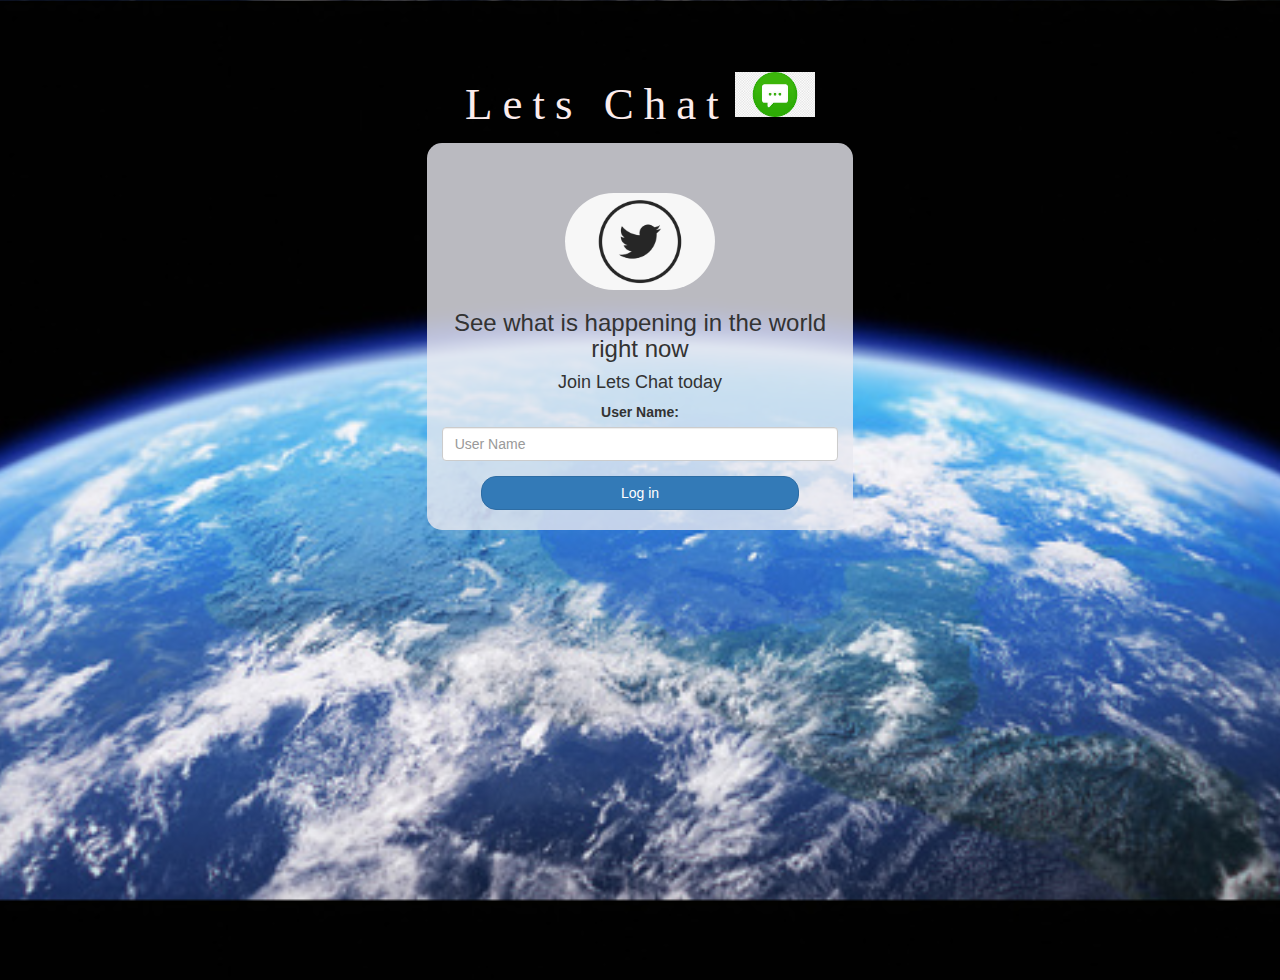
<file: index.html>
<!DOCTYPE html>
<html>
<head>
	<title> Lets Chat</title>
<meta name=" vievport" contents="width=device-width,  initian-scale=1"

<link href="https://fonts.googleapis.com/css?family=Yeon+Sung&display=swap" rel="stylesheet"><meta name="viewport" content="width=device-width, initial-scale=1"></link>

<link rel="stylesheet" href="https://maxcdn.bootstrapcdn.com/bootstrap/3.4.0/css/bootstrap.min.css">
<script src="https://ajax.googleapis.com/ajax/libs/jquery/3.4.1/jquery.min.js"></script>
<script src="https://maxcdn.bootstrapcdn.com/bootstrap/3.4.0/js/bootstrap.min.js"></script>

<link rel="stylesheet" type="text/css" href="style.css">
<script src="kwitter.js"></script>
</head>
<body>
<center>
	<h1 class="header">	
		Lets Chat	<sup>
	<img src="massege.jpeg">
	</sup>
</h1>
	<div class="col-lg-4 col-md-6 col-sm-6 col-xs-11 login_div">
	<img src="kwitter.png" class="logo">
		<h3 >See what is happening in the world right now</h3>
		<h4 >Join Lets Chat today</h4>
		<div class="form-group">
		  <label >User Name:</label>
		  <input type="text" id="user_name" class="form-control" placeholder="User Name">

		</div>
		<button id="login_button" class="btn btn-primary" onclick="addUser()">Log in</button>
		<br><br>
	</div>
</center>
</body>
</html>
</file>
<file: style.css>
body{
	background-image: url("earth back.jpg");
	background-position: center;
	background-size: cover;
}

#login_div{
	margin-top: 330px;
	margin-right: 20px;
	background-color: rgb(224, 224, 230);
	border-radius: 30px;
	text-align: center;
	float: none;
}




html, body
{
  height: 100%;
  margin: 0;
}






.header
{
	color: rgb(252, 236, 236);font-family: 'Yeon Sung';font-size: 45px;letter-spacing: 10px;margin-top: 80px;
}
.header img
{
	width: 80px;margin-left: -15px;
}

.login_div
{
	background: rgba(233, 233, 240, 0.8);float: none;border-radius: 15px;
}

.logo
{
	width: 150px;margin-top: 50px;border-radius: 100px;
}

#login_button
{
	width: 80%;border-radius: 15px;
}

.room_name
{
	cursor: pointer;
	font-size: 20px;
}


#logout
{
	font-size: 20px; float: right;
}


#output
{
	padding: 10px; width:80%;background: rgba(229, 228, 236, 0.8);border-radius: 15px;
}

.input_div_room_page
{
	width: 80%;
}

.input_div label
{
	color: rgb(238, 227, 227);font-size: 20px;
}


.input_div_message_page
{
	position: fixed;bottom: 0px;width: 100%;background: rgba(44, 13, 218, 0.8);
}
.input_div_message_page label
{
	color: rgb(232, 224, 224);
}
.input_div_message_page #msg
{
	width: 80%;
}
.input_div_message_page button
{
	margin-top: 15px;
	width: 50%; 
}
.color_white
{
	color: rgb(222, 227, 235)
}

.user_tick
{
	width:20px;
}
.message_h4
{
	padding-left:5px;color:rgb(240, 237, 237);
}
</file>
